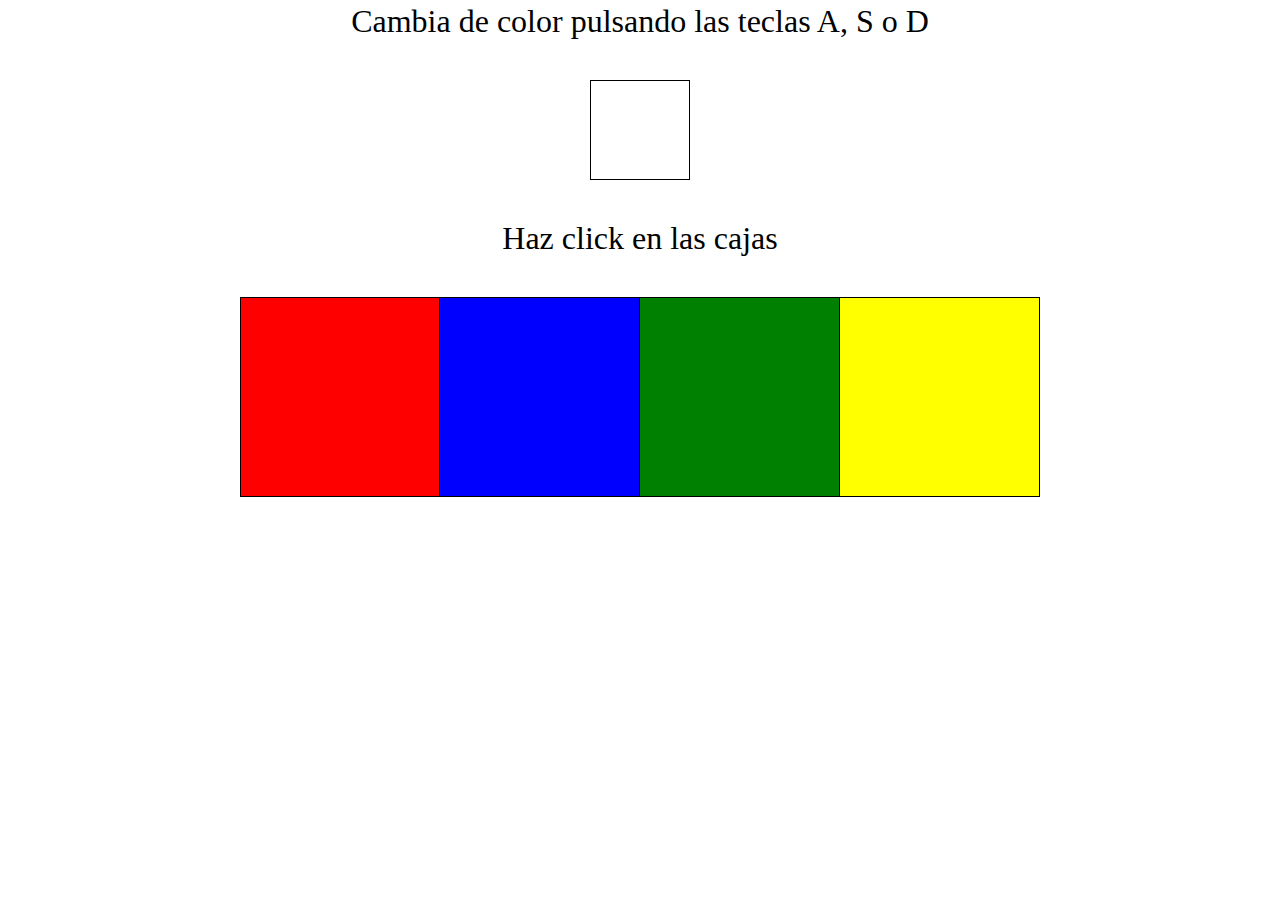
<file: index.html>
<!DOCTYPE html>
<html lang="en">
  <head>
    <meta charset="UTF-8" />
    <meta http-equiv="X-UA-Compatible" content="IE=edge" />
    <meta name="viewport" content="width=device-width, initial-scale=1.0" />
    <link rel="stylesheet" href="./assets/css/style.css" />
    <title>Colores</title>
  </head>
  <body>
    <div class="container">
      <div class="instruction">
        <p style="margin: 20px; font-size: 2rem">Cambia de color pulsando las teclas A, S o D</p>
      </div>
      <div
        class="currentColor"
        style="
          width: 100px;
          height: 100px;
          border: 1px solid black;
          margin: 20px;
        "
        ;
      ></div>
      <div class="instruction">
        <p style="margin: 20px; font-size: 2rem">Haz click en las cajas</p>
      </div>
    </div>
    <div class="container-boxes" style="margin: 20px">
      <div
        id="div01"
        style="
          width: 200px;
          height: 200px;
          background-color: red;
          border: 1px solid black;
        "
      ></div>
      <div
        id="div02"
        style="
          width: 200px;
          height: 200px;
          background-color: blue;
          border: 1px solid black;
          border-left: 0px;
        "
      ></div>
      <div
        id="div03"
        style="
          width: 200px;
          height: 200px;
          background-color: green;
          border: 1px solid black;
          border-left: 0px;
        "
      ></div>
      <div
        id="div04"
        style="
          width: 200px;
          height: 200px;
          background-color: yellow;
          border: 1px solid black;
          border-left: 0px;
        "
      ></div>
    </div>
    <script src="./assets/js/script_colores.js"></script>
  </body>
</html>
</file>
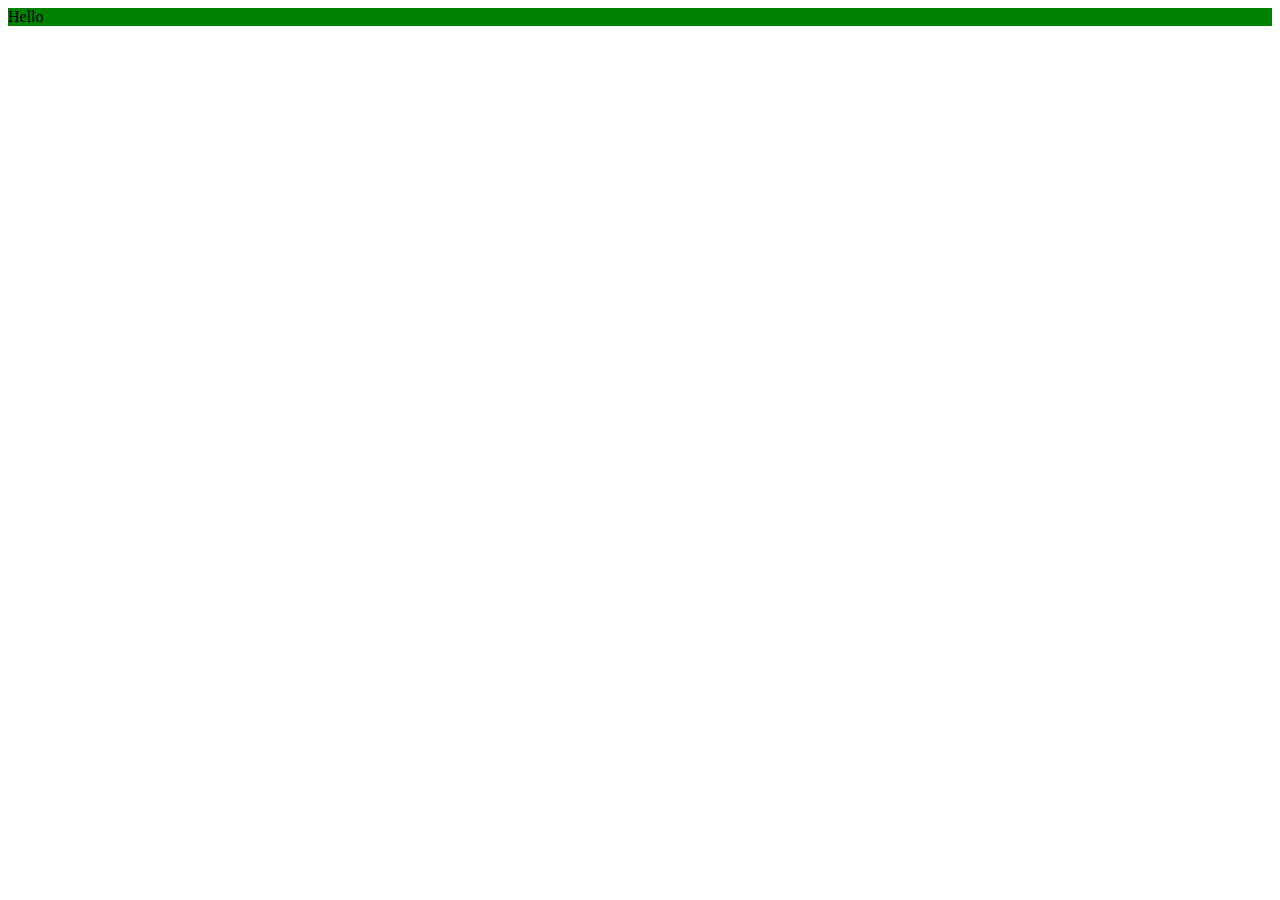
<file: pintar.html>
<!DOCTYPE html>
<html lang="en">
  <head>
    <meta charset="UTF-8" />
    <meta http-equiv="X-UA-Compatible" content="IE=edge" />
    <meta name="viewport" content="width=device-width, initial-scale=1.0" />
    <title>Función pintar</title>
  </head>
  <body>
    <div id="ele1">Hello</div>

    <script src="./assets/js/script.js"></script>
  </body>
</html>
</file>
<file: assets/css/style.css>
* {
    margin: 0;
    padding: 0;
    box-sizing: border-box;
}

body {
    width: auto;
    height: 500px;
    display: flex;
    flex-direction: column;
    justify-content: center;
    align-items: center;
}

.container {
    display: flex;
    flex-direction: column;
    justify-content: center;
    align-items: center;
}

.currentColor {
    justify-content: center;
    align-items: center;
}

.container-boxes {
    display: flex;
    flex-direction: row;
}
</file>
